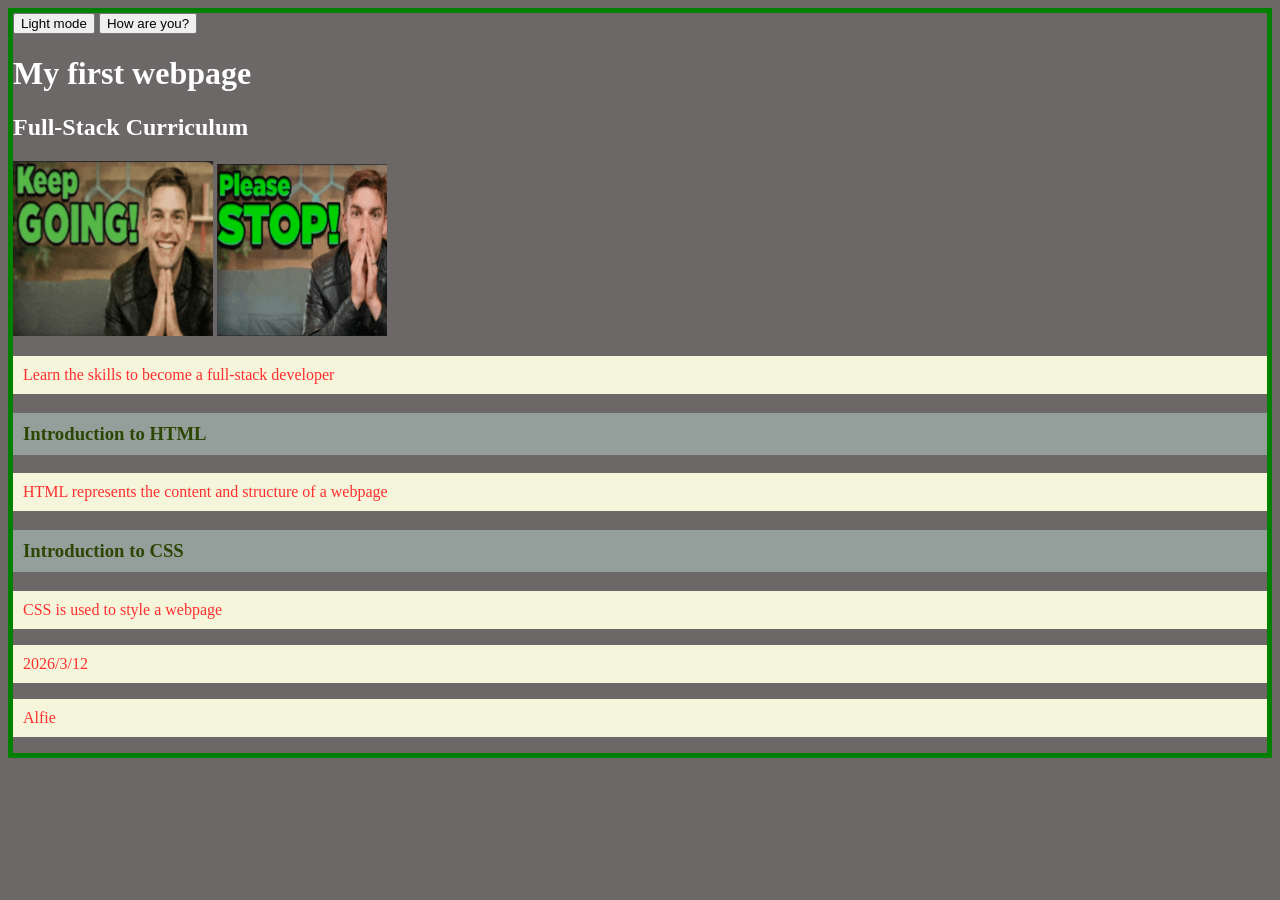
<file: index.html>
<!DOCTYPE html>
<html>

<head>
    <title>My first 西進平</title>
    <link rel="stylesheet" href="./styles/second.css">
    <link rel="stylesheet" href="./styles/first.css">

</head>

<body id="dark">
    <button id="color-mode" onclick="changeColors();">
        Light mode
    </button>
    <button id="how-Are-You" onclick="howAreYou();">
        How are you?
    </button>

    <script>
        const colorModeButton = document.querySelector('#color-mode');

        function changeColors() {
            if (document.body.id === "dark") {
                document.body.id = 'light';
                colorModeButton.textContent = 'Dark mode';
                console.log('changeColor');
            } else {
                document.body.id = 'dark';
                colorModeButton.textContent = 'Light mode';
                console.log('changeColor');
            }
        }
        console.log("mood", typeof mood);
        console.log("hi");
        if (true) {
            let insideIf = 'yep';
            console.log(typeof insideIf);
        }

    </script>
    <h1>My first webpage</h1>
    <h2>Full-Stack Curriculum</h2>
    <img src="./images/keep going gif.gif" width="200">
    <img src="./images/please stop gif.gif" width="170">

    <p>Learn the skills to become a full-stack developer</p>

    <h3>Introduction to HTML</h3>
    <p>HTML represents the content and structure of a webpage</p>

    <h3>Introduction to CSS</h3>
    <p>CSS is used to style a webpage</p>

    <script>
        let dog = {
            name: "fah",
            weight: 7,
            happy: false,
        };
        console.log(dog.name);
        let family = {
            dad: "BA",
            mom: "MA",
            daughter: "Jie",
            pet: dog,
        };
        console.log(family);
        family.pet.happy = true;
        console.log(console);

        function howAreYou() {
            let feelings = prompt("how are you feeling?");
            console.log(feelings);
            respond(feelings)
        }
        function respond(mood) {

            if (mood === "sleepy") {
                alert('wake up!!');
            } else {
                alert('GET OUT!!!!')
            }
        }

        function addtwo(value){
            console.log(value+2);
            return value+2;
        }
        addtwo(5);
        let result = addtwo(9);
        console.log("result", result);
    </script>
    <footer>
        <p>2026/3/12</p>
        <p>Alfie</p>
    </footer>
</body>

</html>
</file>
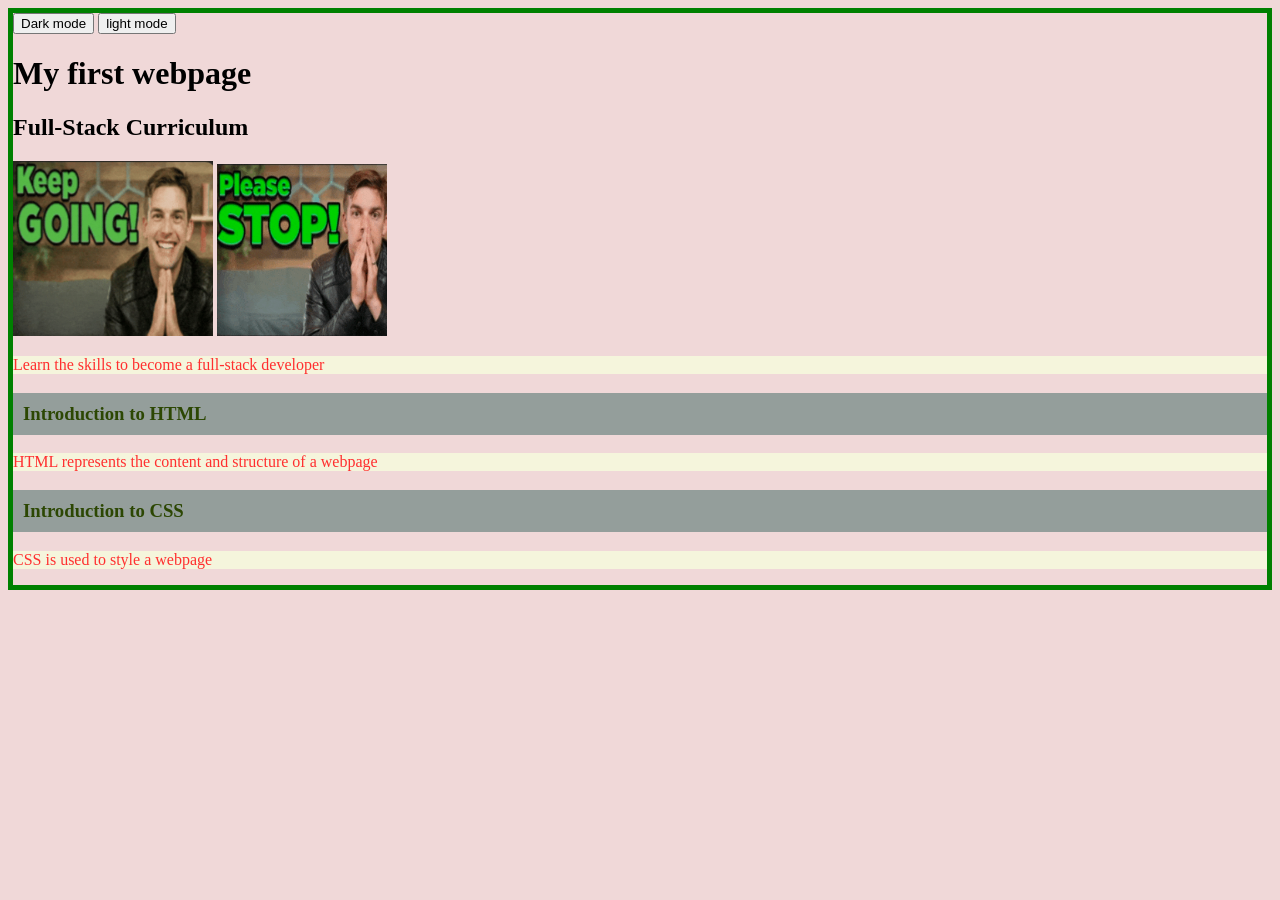
<file: w1'/index.html>
<!DOCTYPE html>
<html>

<head>
    <title>My first 西進平</title>
    <link rel="stylesheet" href="./styles/second.css">
    <link rel="stylesheet" href="./styles/first.css">

</head>



<body id="light">
    <button onclick="document.body.id='dark';">
      Dark mode
    </button>

<body id="Dark">
    <button onclick="document.body.id='light';">
      light mode
    </button>

    
    <h1>My first webpage</h1>
    <h2>Full-Stack Curriculum</h2>
    <img src="./images/keep going gif.gif" width="200">
    <img src="./images/please stop gif.gif" width="170">

    <p>Learn the skills to become a full-stack developer</p>

    <h3>Introduction to HTML</h3>
    <p>HTML represents the content and structure of a webpage</p>

    <h3>Introduction to CSS</h3>
    <p>CSS is used to style a webpage</p>
   
    <script>
        let dog = {
            name: "fah",
            weight: 7,
            happy: false,
        };
        console.log(dog.name);
        let family = {
            dad:"BA",
            mom:"MA",
            daughter:"Jie",
            pet:dog,
        };
        console.log(family);
        family.pet.happy = true;
        console.log(console);
    </script>
    </body>
</html>
</file>
<file: styles/second.css>
#dark {
    border: 5px solid green;
    background-color: rgb(0, 0, 0);
    background-color: rgb(108, 104, 104);
    color: white;

p {
     background-color: beige;
     color: rgb(255, 47, 47);
     padding: 10px;
 }

 h3 {
     color: rgb(44, 71, 3);
     background-color: rgb(148, 158, 155);
     padding: 10px;
 }
}
</file>
<file: styles/first.css>
#light {
    border: 5px solid green;
    background-color: white;
    background-color: rgb(240, 216, 216);
    color: black;


p {
         background-color: beige;
         color: rgb(255, 47, 47);
     }

     h3 {
         color: rgb(44, 71, 3);
         background-color: rgb(148, 158, 155);
         padding: 10px;
     }
}
</file>
<file: w1'/styles/second.css>
#dark {
    border: 5px solid green;
    background-color: rgb(0, 0, 0);
    background-color: rgb(108, 104, 104);
    color: white;

p {
     background-color: beige;
     color: rgb(255, 47, 47);
     padding: 10px;
 }

 h3 {
     color: rgb(44, 71, 3);
     background-color: rgb(148, 158, 155);
     padding: 10px;
 }
}
</file>
<file: w1'/styles/first.css>
#light {
    border: 5px solid green;
    background-color: white;
    background-color: rgb(240, 216, 216);
    color: black;


p {
         background-color: beige;
         color: rgb(255, 47, 47);
     }

     h3 {
         color: rgb(44, 71, 3);
         background-color: rgb(148, 158, 155);
         padding: 10px;
     }
}
</file>
